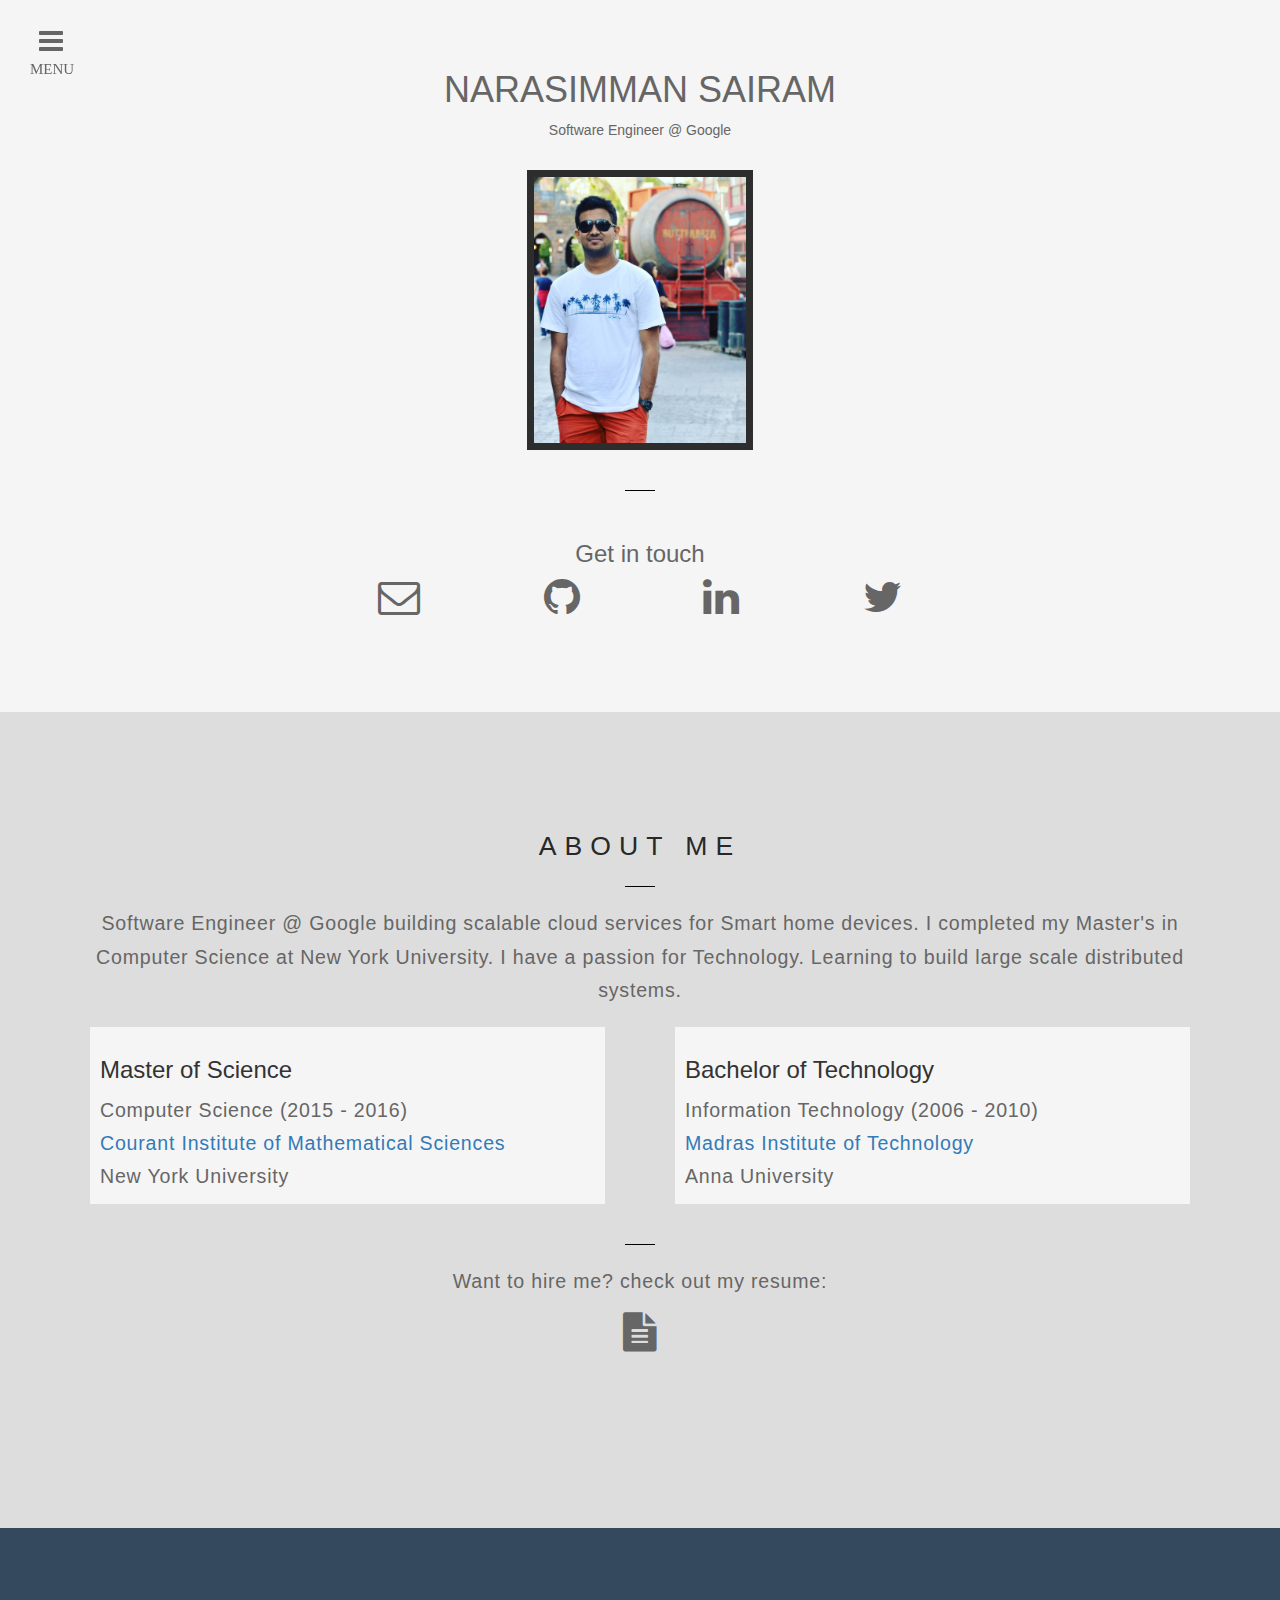
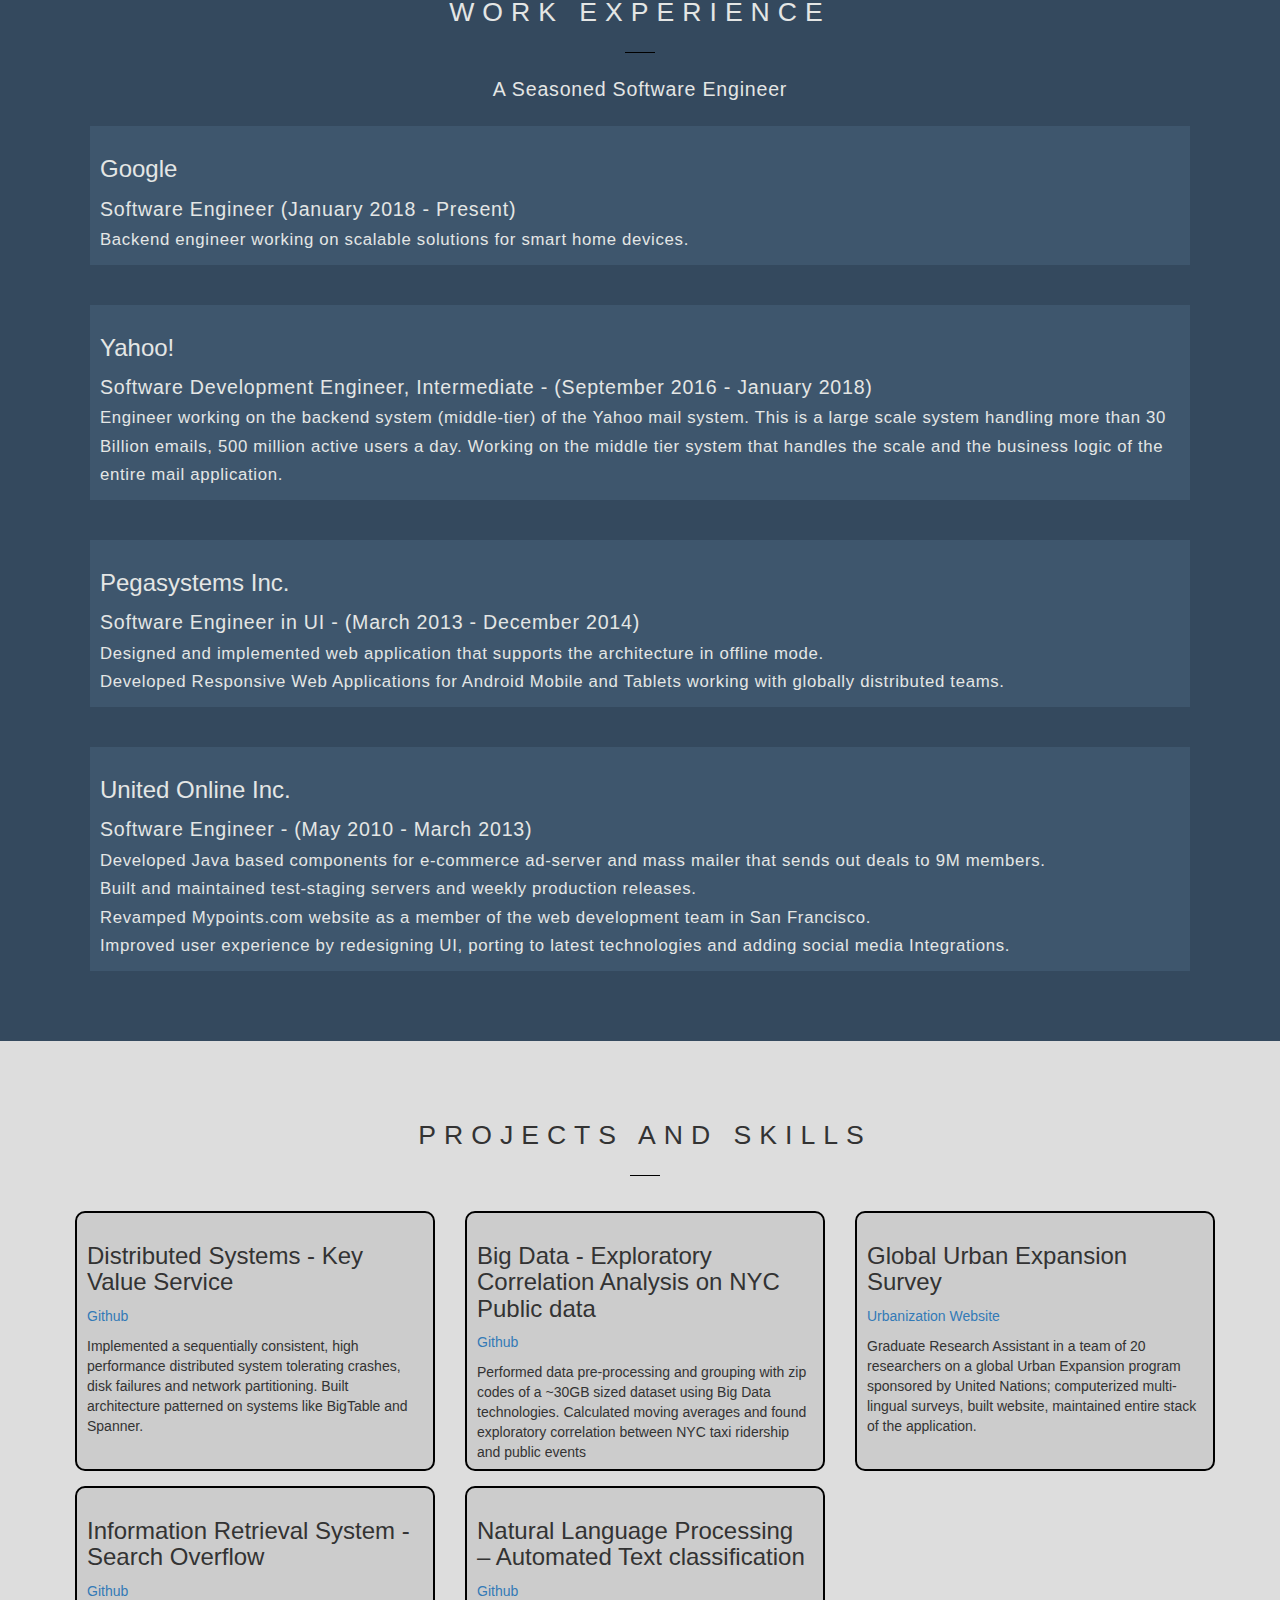
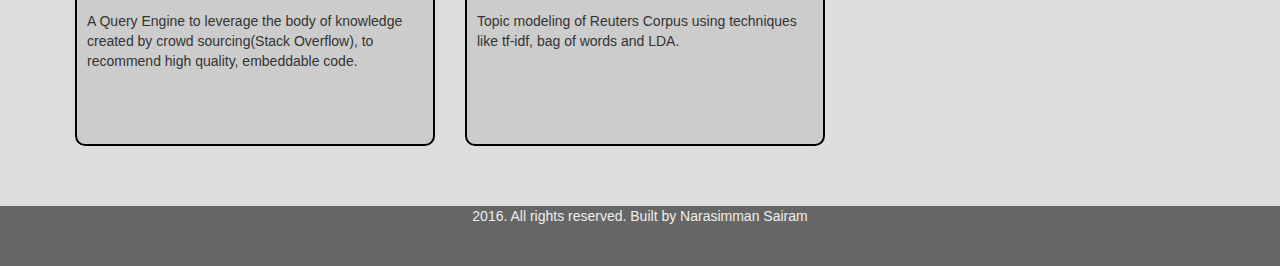
<file: index.html>
<!DOCTYPE html>
<html>
<head>
	<title>Narasimman Sairam</title>

	<meta name="description" content="Narasimman Sairam - Personal website">
	<meta name="keywords" content="Narasimman, Sairam, ns3184, narasimman.sairam, nyu, hosur, development, design, programming, code, coding, java, css, html, c, mysql, javascript, github, android, ios, objective-c, python " />


	<link rel="stylesheet" href="https://cdnjs.cloudflare.com/ajax/libs/animate.css/3.5.1/animate.min.css">
	<link rel="stylesheet" href="https://maxcdn.bootstrapcdn.com/bootstrap/3.3.6/css/bootstrap.min.css">
	<link rel="stylesheet" href="css/font-awesome.min.css">
	<!-- Pushy CSS -->
	<link rel="stylesheet" href="css/pushy.css">
	<link rel="stylesheet" href="css/pushyoverride.css">

	<link rel="stylesheet" href="css/style.css">
</head>
<body>
	
	<!-- Pushy Menu -->
	<section class="navigation">
		<a id="navicon" class="animated fadeInLeft closed menu-btn"></a>
		<div class="nav pushy pushy-left">        	
			<ul>
			<li data-slide="1"  class="pushy-link"><a id="menu-link-1" href="#aboutme"><i class="fa fa-terminal"></i>Home</a></li>
			<li data-slide="2"  class="pushy-link"><a id="menu-link-2" href="#education"><i class="fa fa-graduation-cap"></i>About Me</a></li>
			<li data-slide="3"  class="pushy-link"><a id="menu-link-3" href="#work"><i class="fa fa-suitcase"></i>Experience</span></a></li>
			<li data-slide="4"  class="pushy-link"><a id="menu-link-3" href="#work"><i class="fa fa-suitcase"></i>Projects</span></a></li>
			</ul>
		</div>
	</section>

	<!-- Site Overlay -->
	<div class="site-overlay"></div>

	<section class="slide story" id="introduction" data-slide="1">
		<div class="container">
			<div class="row">
				<div class="col-md-12 center">

					<h1 class="animated fadeInUp">NARASIMMAN SAIRAM</h1>

					<p id="about-me" class="animated fadeInUp">Software Engineer @ Google </p>

					<img src="images/headshot.jpg"/>
					<div class="dash animated fadeIn"></div>
					<div class="social">
						<h3>Get in touch</h3>
						<ul>
							<li class="email">
								<a href="mailto:narasimman.sairam@nyu.edu">
									<i class="fa fa-envelope-o"></i>
									<p>
										narasimman.sairam@nyu.edu
									</p>
								</a>
							</li>
							<li class="github">
								<a href="https://github.com/narasimman" target="_blank">
									<i class="fa fa-github"></i>
									<p>GitHub</p>
								</a>
							</li>
							<li class="linkedin">
								<a href="https://linkedin.com/in/narasimmansairam" target="_blank">
									<i class="fa fa-linkedin"></i>
									<p>Linkedin</p>
								</a>
							</li>
							<li class="twitter">
								<a href="https://twitter.com/narasi_mit" target="_blank">
									<i class="fa fa-twitter"></i>
									<p>Twitter</p>
								</a>
							</li>
						</ul>					
					</div>
				</div>
			</div>  			
		</div> <!-- Container -->
	</section>

	<section class="slide story" id="aboutme" data-slide="2">
		<div class="container">
			<div class="col-md-12 center">
				<h1>ABOUT ME</h1>				
				<div class="dash animated fadeIn"></div>
				<p> Software Engineer @ Google building scalable cloud services for Smart home devices. I completed my Master's in Computer Science at New York University. I have a passion for Technology. Learning to build large scale distributed systems.</p>
			</div>
			<div class="row">
				<div class="col-md-6">
					<div class="box">
						<h3 class="animated fadeInUp"> Master of Science </h3>
						<p> Computer Science (2015 - 2016) </p>
						<p class="animated fadeInUp"> <a href="https://cs.nyu.edu/"> Courant Institute of Mathematical Sciences</a></p>
						<p>New York University</p>
					</div>
				</div>
				<div class="col-md-6">
					<div class="box">
           				 <h3> Bachelor of Technology </h3>
						<p> Information Technology (2006 - 2010)</p>
						<p><a href="http://mitindia.edu/">Madras Institute of Technology</a></p>
						<p>Anna University</p>
					</div>
				</div>
			</div>
			<div class="col-md-12 center">
				<div class="dash animated fadeIn"></div>
				<p class="resume concealed visible animated fadeInUp">
					Want to hire me? check out my resume:
					<br>
					<a href="narasimmansairam.pdf" target="_blank" class="fa fa-file-text"></a>
				</p>

			</div> <!-- col -->	
		</div>
	</section>


	<section class="slide story" id="work" data-slide="3">
		<div class="container">
			<div class="col-md-12 center">
				<h1>Work Experience</h1>				
				<div class="dash animated fadeIn"></div>
				<p>A Seasoned Software Engineer</p>
			</div>

			<div class="row">
				<div class="col-md-12">
					<div class="box">
						<h3 class="animated fadeInUp"> Google </h3>
						<p> Software Engineer (January 2018 - Present)</p>
						<p class="job-desc"> Backend engineer working on scalable solutions for smart home devices. </p>
					</div>
				</div>
					<div class="col-md-12">
					<div class="box">
						<h3 class="animated fadeInUp"> Yahoo! </h3>
						<p> Software Development Engineer, Intermediate - (September 2016 - January 2018)</p>
						<p class="job-desc"> Engineer working on the backend system (middle-tier) of the Yahoo mail system. This is a large scale system handling more than 30 Billion emails, 500 million active users a day. Working on the middle tier system that handles the scale and the business logic of the entire mail application. </p>
					</div>
				</div>

        <div class="col-md-12">
					<div class="box">
						<h3 class="animated fadeInUp"> Pegasystems Inc. </h3>
						<p> Software Engineer in UI - (March 2013 - December 2014)</p>
						<p class="job-desc"> Designed and implemented web application that supports the architecture in offline mode.</p>
						<p class="job-desc"> Developed Responsive Web Applications for Android Mobile and Tablets working with globally distributed teams.</p>						
					</div>
				</div>


				<div class="col-md-12">
					<div class="box">
						<h3 class="animated fadeInUp"> United Online Inc. </h3>
						<p> Software Engineer - (May 2010 - March 2013)</p>
						<p class="job-desc"> Developed Java based components for e-commerce ad-server and mass mailer that sends out deals to 9M members.</p>
						<p class="job-desc">Built and maintained test-staging servers and weekly production releases.</p>
						<p class="job-desc">Revamped Mypoints.com website as a member of the web development team in San Francisco.</p>
						<p class="job-desc">Improved user experience by redesigning UI, porting to latest technologies and adding social media Integrations.</p>
					</div>
				</div>


			</div>

		</div> <!-- Container -->
	</section> 

	<section class="slide story" id="projects" data-slide="4">
		<div class="container">
			<div class="col-md-12 center">
				<h1>Projects and Skills</h1>				
				<div class="dash animated fadeIn"></div>
				<p></p>
			</div>
				
			<div class="row">
				<div class="col-md-4">
					<div class="box">
						<h3 class="animated fadeInUp"> Distributed Systems - Key Value Service </h3>
						<p> <a href="https://github.com/Narasimman/DS-MapReduce">Github</a> </p>
						<p class="proj-desc">Implemented a sequentially consistent, high performance distributed system tolerating crashes, disk failures and network partitioning. Built architecture patterned on systems like BigTable and Spanner.</p>
					</div>
				</div>

				<div class="col-md-4">
					<div class="box">
						<h3 class="animated fadeInUp"> Big Data - Exploratory Correlation Analysis on NYC Public data </h3>
						<p> <a href="https://github.com/Narasimman/Most-hapennning-places-NYC">Github</a> </p>
						<p class="proj-desc"> Performed data pre-processing and grouping with zip codes of a ~30GB sized dataset using Big Data technologies. Calculated moving averages and found exploratory correlation between NYC taxi ridership and public events</p>
					</div>
				</div>

				<div class="col-md-4">
					<div class="box">
						<h3 class="animated fadeInUp"> Global Urban Expansion Survey </h3>
						<p> <a href="http://urbanizationproject.org/">Urbanization  Website</a> </p>
						<p class="proj-desc"> Graduate Research Assistant in a team of 20 researchers on a global Urban Expansion program sponsored by United Nations; computerized multi-lingual surveys, built website, maintained entire stack of the application.</p>
					</div>
				</div>
			</div>

			<div class="row">
				<div class="col-md-4">
					<div class="box">
						<h3 class="animated fadeInUp"> Information Retrieval System - Search Overflow </h3>
						<p> <a href="https://github.com/Narasimman/SearchOverflow">Github</a> </p>
						<p class="proj-desc">A Query Engine to leverage the body of knowledge created by crowd sourcing(Stack Overflow), to recommend high quality, embeddable code.</p>
					</div>
				</div>

				<div class="col-md-4">
					<div class="box">
						<h3 class="animated fadeInUp"> Natural Language Processing – Automated Text classification </h3>
						<p> <a href="https://github.com/Narasimman/SearchOverflow">Github</a> </p>
						<p class="proj-desc">Topic modeling of Reuters Corpus using techniques like tf-idf, bag of words and LDA.</p>
					</div>
				</div>
			</div>
		</div> <!-- Container -->
	</section> 

	
	<footer class="footer">
		<div class="container">
			<p> 2016. All rights reserved. Built by Narasimman Sairam</p>
		</div>
	</footer>  

	<script src="js/jquery-1.10.2.min.js"></script>
	<script src="js/jquery.easing.1.3.js"></script>
	<!-- Pushy JS -->
	<script src="js/pushy.min.js"></script>
	<script src="js/myscript.js"></script>

	<!-- Google Analytics -->
	<script>
	(function(i,s,o,g,r,a,m){i['GoogleAnalyticsObject']=r;i[r]=i[r]||function(){
	(i[r].q=i[r].q||[]).push(arguments)},i[r].l=1*new Date();a=s.createElement(o),
	m=s.getElementsByTagName(o)[0];a.async=1;a.src=g;m.parentNode.insertBefore(a,m)
	})(window,document,'script','https://www.google-analytics.com/analytics.js','ga');

	ga('create', 'UA-68625548-1', 'auto');
	ga('send', 'pageview');
	</script>
	<!-- End Google Analytics -->
	
</body>
</html>
</file>
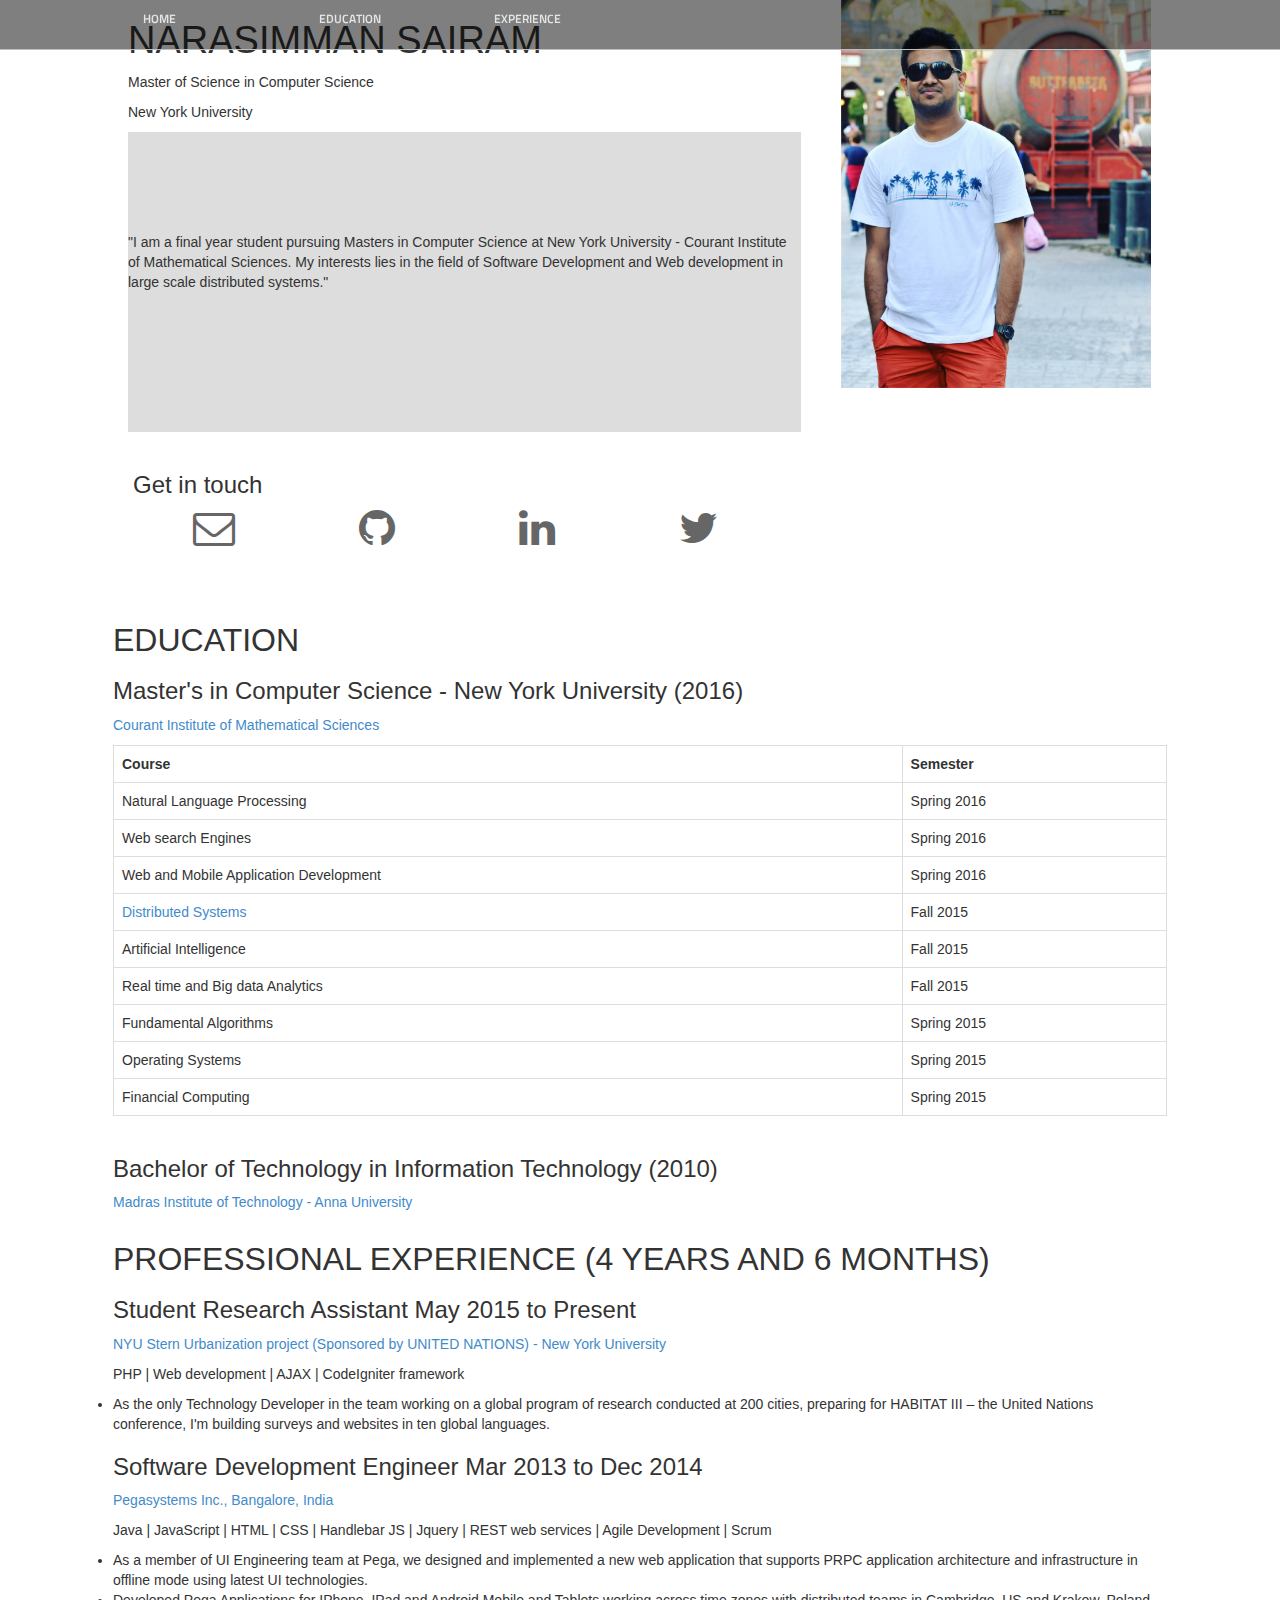
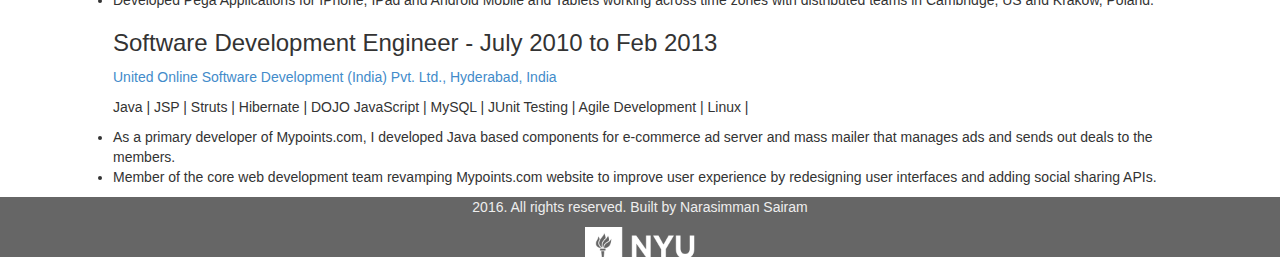
<file: hw3.html>
<!DOCTYPE html>
<html>
<head>
	<title>Narasimman Sairam</title>

	<meta name="description" content="Narasimman Sairam - Personal website">
    <meta name="keywords" content="Narasimman, Sairam, ns3184, narasimman.sairam, nyu, hosur, development, design, programming, code, coding, java, css, html, c, mysql, javascript, github, android, ios, objective-c, python " />


    <link rel="stylesheet" href="https://cdnjs.cloudflare.com/ajax/libs/animate.css/3.5.1/animate.min.css">
	<link rel="stylesheet" href="css/bootstrap.min.css">
	<link rel="stylesheet" href="css/font-awesome.min.css">
	<link rel="stylesheet" href="css/style.css">
	<link href='http://fonts.googleapis.com/css?family=Titillium+Web:400,600,300,200&subset=latin,latin-ext' rel='stylesheet' type='text/css'>
</head>
<body>
	<div class="navbar navbar-fixed-top" data-activeslide="1">
		<div class="container">
		<div class="nav-collapse collapse navbar-responsive-collapse">
			<ul class="nav row">
				<li data-slide="1" class="col-12 col-sm-2"><a id="menu-link-1" href="#slide-1"><span class="text">HOME</span></a></li>
				<li data-slide="2" class="col-12 col-sm-2"><a id="menu-link-2" href="#slide-2"><span class="text">EDUCATION</span></a></li>
				<li data-slide="3" class="col-12 col-sm-2"><a id="menu-link-3" href="#slide-3"><span class="text">EXPERIENCE</span></a></li>
			</ul>
		</div>	
		</div>
	</div> <!-- nav bar -->


	<section class="slide story" id="slide-1" data-slide="1">
		<div class="container">
			<div class="row">
	  			<div class="col-8">
	  				<h1 class="animated fadeInUp">NARASIMMAN SAIRAM</h1>
    				
		  			<p> Master of Science in Computer Science </p>
			    	<p> New York University </p>
			    	
			      	<p id="aboutme" class="animated fadeInUp">"I am a final year student pursuing Masters in Computer Science at New York University - Courant Institute of Mathematical Sciences. My interests lies in the field of Software Development and Web development in large scale distributed systems."</p>

	    		</div>
  				<div class="col-4">

  					<div class="flip-container" ontouchstart="this.classList.toggle('hover');">
						<div class="flipper">
							<div class="front">
								<img class="headshot" align="right" src="images/headshot.jpg" width="310" alt=""/>
							</div>
							<div class="back">
								<div class="flip-info">
				  					<p> Master of Science </p>
							    	<p> Department of Computer Science </p>
							    	<p> Graduate School of Arts &amp; Sciences </p>
							    	<p> New York University, NY </p>
							    	<p> narasimman.sairam@nyu.edu </p>
				  				</div>
							</div>
						</div>
					</div>
  				</div>
  			</div>
  			<div class="row">	
  				<div class="col-12 social">
  		
		            <h3>Get in touch</h3>
		            <ul>
		                <li class="email">
		                    <a href="mailto:narasimman.sairam@nyu.edu">
		                        <i class="fa fa-envelope-o"></i>
		                        <p>
		                            narasimman.sairam@nyu.edu
		                        </p>
		                    </a>
		                </li>
		                <li class="github">
		                    <a href="https://github.com/narasimman" target="_blank">
		                        <i class="fa fa-github"></i>
		                        <p>GitHub</p>
		                    </a>
		                </li>
		                <li class="linkedin">
		                    <a href="https://linkedin.com/in/narasimmansairam" target="_blank">
		                        <i class="fa fa-linkedin"></i>
		                        <p>Linkedin</p>
		                    </a>
		                </li>
		                <li class="twitter">
		                    <a href="https://twitter.com/narasi_mit" target="_blank">
		                        <i class="fa fa-twitter"></i>
		                        <p>Twitter</p>
		                    </a>
		                </li>
		            </ul>
		            
  				</div> <!-- Social -->

	  		</div>
		</div> <!-- Container -->
	</section>


	<section class="slide story" id="slide-2" data-slide="2">
		<div class="container">
			<div class="row">
				<h2 class="animated fadeInUp">EDUCATION</h2>

				<h3 class="animated fadeInUp"> Master's in Computer Science - New York University (2016) </h3>
				<p class="animated fadeInUp"> <a href="https://cs.nyu.edu/"> Courant Institute of Mathematical Sciences </a></p>

				<div class="table-responsive"> 
				    <table class="table table-bordered">
				        <thead>
				            <tr>
				                <th>Course</th><th>Semester</th>		                
				            </tr>
				        </thead>
				        <tbody>
				        	<tr><td>Natural Language Processing</td><td>Spring 2016</td></tr>				            
				        	<tr><td>Web search Engines</td><td>Spring 2016</td></tr>
				            <tr><td>Web and Mobile Application Development</td><td>Spring 2016</td></tr>
				            <tr><td><a target="_blank" href="http://news.cs.nyu.edu/~jinyang/fa15-ds/">Distributed Systems</a></td><td>Fall 2015</td></tr>
				            <tr><td>Artificial Intelligence</td><td>Fall 2015</td></tr>
				            <tr><td>Real time and Big data Analytics</td><td>Fall 2015</td></tr>
				            <tr><td>Fundamental Algorithms</td><td>Spring 2015</td></tr>
				            <tr><td>Operating Systems</td><td>Spring 2015</td></tr>
				            <tr><td>Financial Computing</td><td>Spring 2015</td></tr>
				        </tbody>
				    </table>
				</div>
			</div> <!-- row -->

			<div class="row">
				<h3>Bachelor of Technology in Information Technology (2010)</h3>
				<p><a href="http://mitindia.edu/">Madras Institute of Technology - Anna University</a></p>
			</div>
		</div> <!-- Container -->
	</section> 

	<section class="slide story" id="slide-3" data-slide="3">
		<div class="container">
			<div class="row title-row">
				<section id="main_content">
	          
					<h2 class="animated fadeInUp">PROFESSIONAL EXPERIENCE (4 YEARS AND 6 MONTHS)</h2>

					<h3>Student Research Assistant May 2015 to Present</h3>

					<p><a target="_blank" href="http://urbanizationproject.org/"> NYU Stern Urbanization project (Sponsored by UNITED NATIONS) - New York University</a></p>
					<p>PHP | Web development | AJAX | CodeIgniter framework</p>

					<ul>
						<li>As the only Technology Developer in the team working on a global program of research conducted at 200 cities, preparing for HABITAT III – the United Nations conference, I'm building surveys and websites in ten global languages.</li>
					</ul>

					<h3>Software Development Engineer Mar 2013 to Dec 2014</h3>
					<p><a target="_blank" href="https://www.pega.com">Pegasystems Inc., Bangalore, India</a></p>
					<p>Java | JavaScript | HTML | CSS | Handlebar JS | Jquery | REST web services | Agile Development | Scrum</p>

					<ul>
						<li>As a member of UI Engineering team at Pega, we designed and implemented a new web application that supports PRPC application architecture and infrastructure in offline mode using latest UI technologies.</li>
						<li>Developed Pega Applications for IPhone, IPad and Android Mobile and Tablets working across time zones with distributed teams in Cambridge, US and Krakow, Poland.</li>
					</ul>

					<h3>Software Development Engineer - July 2010 to Feb 2013</h3>

					<p><a target="_blank" href="https://www.mypoints.com"> United Online Software Development (India) Pvt. Ltd., Hyderabad, India</a></p>
					<p>Java | JSP | Struts | Hibernate | DOJO JavaScript | MySQL | JUnit Testing | Agile Development | Linux |</p>

					<ul>
						<li>As a primary developer of Mypoints.com, I developed Java based components for e-commerce ad server and mass mailer that manages ads and sends out deals to the members.</li>
						<li>Member of the core web development team revamping Mypoints.com website to improve user experience by redesigning user interfaces and adding social sharing APIs.</li>
					</ul>
        		</section>			
			</div>
		</div> <!-- Container -->
	</section> 

	
    <footer class="footer">
      <div class="container">
        <p> 2016. All rights reserved. Built by Narasimman Sairam</p>
    	<p> <img class="logo" src="images/nyu_logo.png" width="110" height="40" alt=""></p>
      </div>
    </footer>  

	<script src="js/html5shiv.js"></script>
	<script src="js/jquery-1.10.2.min.js"></script>
	<script src="js/jquery-migrate-1.2.1.min.js"></script>
	<script src="js/bootstrap.min.js"></script>
	<script src="js/jquery.easing.1.3.js"></script>
	<script src="js/myscript.js"></script>
	
</body>
</html>
</file>
<file: css/pushy.css>
/*! Pushy - v1.0.0 - 2016-3-1
* Pushy is a responsive off-canvas navigation menu using CSS transforms & transitions.
* https://github.com/christophery/pushy/
* by Christopher Yee */
/* Menu Appearance */
.pushy {
  position: fixed;
  width: 200px;
  height: 100%;
  top: 0;
  z-index: 9999;
  background: #191918;
  overflow: auto;
  visibility: hidden;
  -webkit-overflow-scrolling: touch;
  /* enables momentum scrolling in iOS overflow elements */
}
.pushy a {
  display: block;
  color: #b3b3b1;
  padding: 15px 30px;
  text-decoration: none;
  outline: 0;
}
.pushy a:hover {
  color: #FFF;
}
.pushy ul:first-child {
  margin-top: 10px;
}
.pushy.pushy-left {
  left: 0;
}
.pushy.pushy-right {
  right: 0;
}

/* Menu Movement */
.pushy-left {
  -webkit-transform: translate3d(-200px, 0, 0);
  -ms-transform: translate3d(-200px, 0, 0);
  transform: translate3d(-200px, 0, 0);
}

.pushy-open-left #container,
.pushy-open-left .push {
  -webkit-transform: translate3d(200px, 0, 0);
  -ms-transform: translate3d(200px, 0, 0);
  transform: translate3d(200px, 0, 0);
}

.pushy-right {
  -webkit-transform: translate3d(200px, 0, 0);
  -ms-transform: translate3d(200px, 0, 0);
  transform: translate3d(200px, 0, 0);
}

.pushy-open-right #container,
.pushy-open-right .push {
  -webkit-transform: translate3d(-200px, 0, 0);
  -ms-transform: translate3d(-200px, 0, 0);
  transform: translate3d(-200px, 0, 0);
}

.pushy-open-left .pushy,
.pushy-open-right .pushy {
  -webkit-transform: translate3d(0, 0, 0);
  -ms-transform: translate3d(0, 0, 0);
  transform: translate3d(0, 0, 0);
}

/* Menu Transitions */
#container,
.pushy,
.push {
  transition: transform 0.2s cubic-bezier(0.16, 0.68, 0.43, 0.99);
}

/* Site Overlay */
.site-overlay {
  display: none;
}

.pushy-open-left .site-overlay,
.pushy-open-right .site-overlay {
  display: block;
  position: fixed;
  top: 0;
  right: 0;
  bottom: 0;
  left: 0;
  z-index: 9998;
  background-color: rgba(0, 0, 0, 0.5);
  -webkit-animation: fade 500ms;
  animation: fade 500ms;
}

@keyframes fade {
  0% {
    opacity: 0;
  }
  100% {
    opacity: 1;
  }
}
@-webkit-keyframes fade {
  0% {
    opacity: 0;
  }
  100% {
    opacity: 1;
  }
}
/* Submenu Appearance */
.pushy-submenu {
  /* Submenu Icon */
}
.pushy-submenu ul {
  padding-left: 15px;
  transition: max-height 0.2s ease-in-out;
}
.pushy-submenu ul .pushy-link {
  transition: opacity 0.2s ease-in-out;
}
.pushy-submenu > a {
  position: relative;
}
.pushy-submenu > a::after {
  content: '';
  display: block;
  height: 11px;
  width: 8px;
  position: absolute;
  top: 50%;
  right: 15px;
  background: url("../img/arrow.svg") no-repeat;
  -webkit-transform: translateY(-50%);
  -ms-transform: translateY(-50%);
  transform: translateY(-50%);
  transition: transform 0.2s;
}

/* Submenu Movement */
.pushy-submenu-closed ul {
  max-height: 0;
  overflow: hidden;
}
.pushy-submenu-closed .pushy-link {
  opacity: 0;
}

.pushy-submenu-open {
  /* Submenu Icon */
}
.pushy-submenu-open ul {
  max-height: 1000px;
}
.pushy-submenu-open .pushy-link {
  opacity: 1;
}
.pushy-submenu-open a::after {
  -webkit-transform: translateY(-50%) rotate(90deg);
  -ms-transform: translateY(-50%) rotate(90deg);
  transform: translateY(-50%) rotate(90deg);
}

.no-csstransforms3d .pushy-submenu-closed ul {
  max-height: none;
  display: none;
}

/*# sourceMappingURL=pushy.css.map */
</file>
<file: css/pushyoverride.css>
.pushy {
    position: fixed;
    width: 230px;
    height: 100%;
    top: 0;
    z-index: 9999;
    background: #262626;
    color: #7f7f7f;
    font-size: 0.9em;
    font-weight: bold;
    overflow: auto;
    -webkit-overflow-scrolling: touch;
    /* enables momentum scrolling in iOS overflow elements */
}

.pushy a {
  padding: 15px 10px;
}

.pushy ul {
    list-style: none;
    margin-bottom: 0;
    margin: 3.4em 0.5em 2.3em 1em;
}

.pushy ul li {
    margin-bottom: 35px;
    font-size: 14px;
    font-weight: 400;
    text-transform: uppercase;
    letter-spacing: 3px;
}

.pushy ul li:last-of-type {
    margin-bottom: 0;
}

.pushy ul li i {
    margin-right: 17px;
    font-size: 15px;
    width: 17px;
}

.pushy ul li a {
    color: inherit;
}

.pushy ul li a:hover {
    color: #cccccc;
}

.pushy .dash {
    background: #333333;
}


/* Menu Movement */
.pushy-left {
    -webkit-transform: translate3d(-230px, 0, 0);
    -moz-transform: translate3d(-230px, 0, 0);
    -ms-transform: translate3d(-230px, 0, 0);
    -o-transform: translate3d(-230px, 0, 0);
    transform: translate3d(-230px, 0, 0);
}

.pushy-open {
    -webkit-transform: translate3d(0, 0, 0);
    -moz-transform: translate3d(0, 0, 0);
    -ms-transform: translate3d(0, 0, 0);
    -o-transform: translate3d(0, 0, 0);
    transform: translate3d(0, 0, 0);
}

.container-push,
.push-push {
    -webkit-transform: translate3d(230px, 0, 0);
    -moz-transform: translate3d(230px, 0, 0);
    -ms-transform: translate3d(230px, 0, 0);
    -o-transform: translate3d(230px, 0, 0);
    transform: translate3d(230px, 0, 0);
}


/* Menu Transitions */

.pushy,
#container,
.push {
    -webkit-transition: -webkit-transform 0.2s cubic-bezier(0.16, 0.68, 0.43, 0.99);
    -moz-transition: -moz-transform 0.2s cubic-bezier(0.16, 0.68, 0.43, 0.99);
    -o-transition: -o-transform 0.2s cubic-bezier(0.16, 0.68, 0.43, 0.99);
    transition: transform 0.2s cubic-bezier(0.16, 0.68, 0.43, 0.99);
}


/* Site Overlay */

.site-overlay {
    display: none;
}

.pushy-active .site-overlay {
    display: block;
    position: fixed;
    top: 0;
    right: 0;
    bottom: 0;
    left: 0;
    z-index: 9998;
    background-color: rgba(0, 0, 0, 0.5);
    -webkit-animation: fade 500ms;
    -moz-animation: fade 500ms;
    -ms-animation: fade 500ms;
    -o-animation: fade 500ms;
    animation: fade 500ms;
}

@keyframes fade {
    0% {
        opacity: 0;
    }
    100% {
        opacity: 1;
    }
}

@-moz-keyframes fade {
    0% {
        opacity: 0;
    }
    100% {
        opacity: 1;
    }
}

@-webkit-keyframes fade {
    0% {
        opacity: 0;
    }
    100% {
        opacity: 1;
    }
}

@-ms-keyframes fade {
    0% {
        opacity: 0;
    }
    100% {
        opacity: 1;
    }
}

@-o-keyframes fade {
    0% {
        opacity: 0;
    }
    100% {
        opacity: 1;
    }
}
</file>
<file: css/style.css>
* { margin: 0; padding: 0; }

::-moz-selection { color: black; background: lightgray; }

::selection { color: black; background: lightgray; }

html, body { height: 100%; }

body, section, h1, h2, h3, h4 { font-family: Arial, sans-serif; }

body, section, h1, h2, h3, h4, h5, h6 { font-family: 'Open Sans', Arial, Helvetica Neue, sans-serif; }

a { -webkit-transition: all .3s ease-in-out; transition: all .3s ease-in-out; }
a:hover, a:focus { text-decoration: none; }

.navbar {
	background-color: rgba( 0, 0, 0, .5 );
    border-bottom: 1px solid #bfbfbf;
    font-size: 12px;
    transition: .25s all linear;
    color: #fff !important
}
.navbar .nav a {
    color: #e4e6e5;
    font-family: "Titillium Web", sans-serif;
    font-weight: 600;
    transition: all .5 linear;
}

.nav > li > a:hover,
.nav > li > a:focus {
	background-color: inherit;
	outline: none;
}

.home-icon {
	text-align: center;
	font-size: 3em;
	font-weight: 300;
}

.center {
    text-align: center;
}

.dash {
    height: 1px;
    width: 30px;
    background: black;
    margin: 20px auto;
}

#introduction {
	font-family: 'Open Sans', sans-serif;
    background: whitesmoke;
	padding-top: 50px;
	color: #666;
	padding-bottom: 40px;
}


#introduction img {
    max-width: 40em;
    max-height: 20em;
    border: .50em solid #2d2d2d;
    margin: 20px 0;
}


#aboutme, #work {
    padding: 100px 0 140px;
}

#aboutme h1 {
    font-size: 1.9em;
    color: #282828;
    text-transform: uppercase;
    letter-spacing: 8px;
    margin-top: 20px;
    margin-bottom: 25px;
}

#aboutme p {
    color: #666666;
    margin: 0 auto;
    font-size: 1.4em;
    letter-spacing: 0.04em;
    line-height: 1.7em;
    font-weight: 300;
}

#aboutme .box {
	background: whitesmoke;
	margin: 20px;
	padding: 10px;
}


/* This is for the menu button */

.navigation #navicon {
    font-family: FontAwesome;
    content: "\f0c9";
    display: inline-block;
    text-align: center;
    position: fixed;
    color: #666;
    font-size: 2.0em;
    font-weight: lighter;
    margin-top: 0.8em;
    outline: none;
    z-index: 999;
    margin-left: 0.5em;
}

/* Size of the menu button */
.navigation #navicon:after {
    content: 'CLOSE';
    display: block;
    font-size: 15px;
    margin-top: -4px;
    margin-left: 2px;
}

.navigation #navicon.closed {
    margin-left: 1em;
}


/* for the menu button, the bars */

.navigation #navicon.closed:before {
    content: "\f0c9";
}

.navigation #navicon.closed:after {
    content: 'MENU';
    display: block;
}

.navigation #navicon:hover {
    color: #202020;
    cursor: pointer;
}

.social {
	padding: 10px 20px;
}

#aboutme {
	background-color: #ddd;
}

#education {
    background-color: #b94a48;
    color: #e4e6e5;
    padding: 50px 0;
}

#work {
	background-color: #34495e;
    color: #e4e6e5;
	padding: 50px;	
}

#work h1 {
    font-size: 1.9em;
    text-transform: uppercase;
    letter-spacing: 8px;
    margin-top: 20px;
    margin-bottom: 25px;
}

#work p {
    margin: 0 auto;
    font-size: 1.4em;
    letter-spacing: 0.04em;
    line-height: 1.7em;
    font-weight: 300;
}

#work .box {
	background: #3E566D;
	margin: 20px;
	padding: 10px;
}

#work .job-desc {
	font-size: 1.2em;
}

#projects {
    background-color: #DDD;
    padding: 60px;
}

#projects h1 {
    font-size: 1.9em;
    text-transform: uppercase;
    letter-spacing: 8px;
    margin-top: 20px;
    margin-bottom: 25px;
}

#projects .box {
	background-color: #ccc;
    padding: 10px;
    border: black 2px solid;
    border-radius: 10px;
    height: 260px;
    margin-top: 15px;
}

.footer {
  width: 100%;
  margin: auto;
  /* Set the fixed height of the footer here */
  background-color: #666;
  color: #eee;
  height: 60px;
}

.footer p {
	text-align: center;
}

.footer .logo {
	display: block;
	margin: auto;
}

/* entire container, keeps perspective */
.flip-container {
	perspective: 1000;
}
	
/* flip the pane when hovered */
.flip-container:hover .flipper, .flip-container.hover .flipper {
	transform: rotateY(180deg);
}

.flip-container, .front, .back {
	width: 320px;
	
}

/* flip speed goes here */
.flipper {
	transition: 0.6s;
	transform-style: preserve-3d;
	position: relative;
}

/* hide back of pane during swap */
.front, .back {
	backface-visibility: hidden;

	position: absolute;
	top: 0;
	left: 0;
}

/* front pane, placed above back */
.front {
	z-index: 2;
	/* for firefox 31 */
	transform: rotateY(0deg);
}

/* back, initially hidden pane */
.back {
	transform: rotateY(180deg);
}

.flip-info {
	background-color: #eee;
	color: #000;
	margin: 25px 0;
}

.social ul {
    list-style: none;
}

.social ul li {
    display: inline-block;
    min-width: 50px;
    min-height: 75px;
    margin: 0 30px;
    padding: 0 30px;
    position: relative;
}


/* color of the icons before hover state */

.social ul li a {
    color: #666;
}

.social ul li a i {
    font-size: 3em;
}

.social ul li a p {
    position: absolute;
    font-weight: 400;
    letter-spacing: 1px;
    display: none;
    left: 0;
    right: 0;
    margin: auto;
    margin-top: 10px;
    color: inherit;
}

.social ul .email:hover a {
    color: #000000;
}

.social ul .github:hover a {
    color: #000000;
}

.social ul .linkedin:hover a {
    color: #4875B4;
}

.social ul .twitter:hover a {
    color: #33CCFF;
}

.social .dash {
    background-color: #424242;
}

.resume a {
    color: #666;
    padding-bottom: 2px;
    border-bottom: none;
    font-size: 2.0em;
    display: inline-block;
    min-width: 50px;
    min-height: 75px;
    margin: 0 30px;
    margin-top: 15px;
    padding: 0 30px;
    position: relative;
    list-style: none;
}

.social  p{
	color: #666;
    font-size: 1.4em;
    letter-spacing: 0.04em;
    line-height: 1.7em;
    font-weight: 300;
    padding: 20px 10px;
}
</file>
